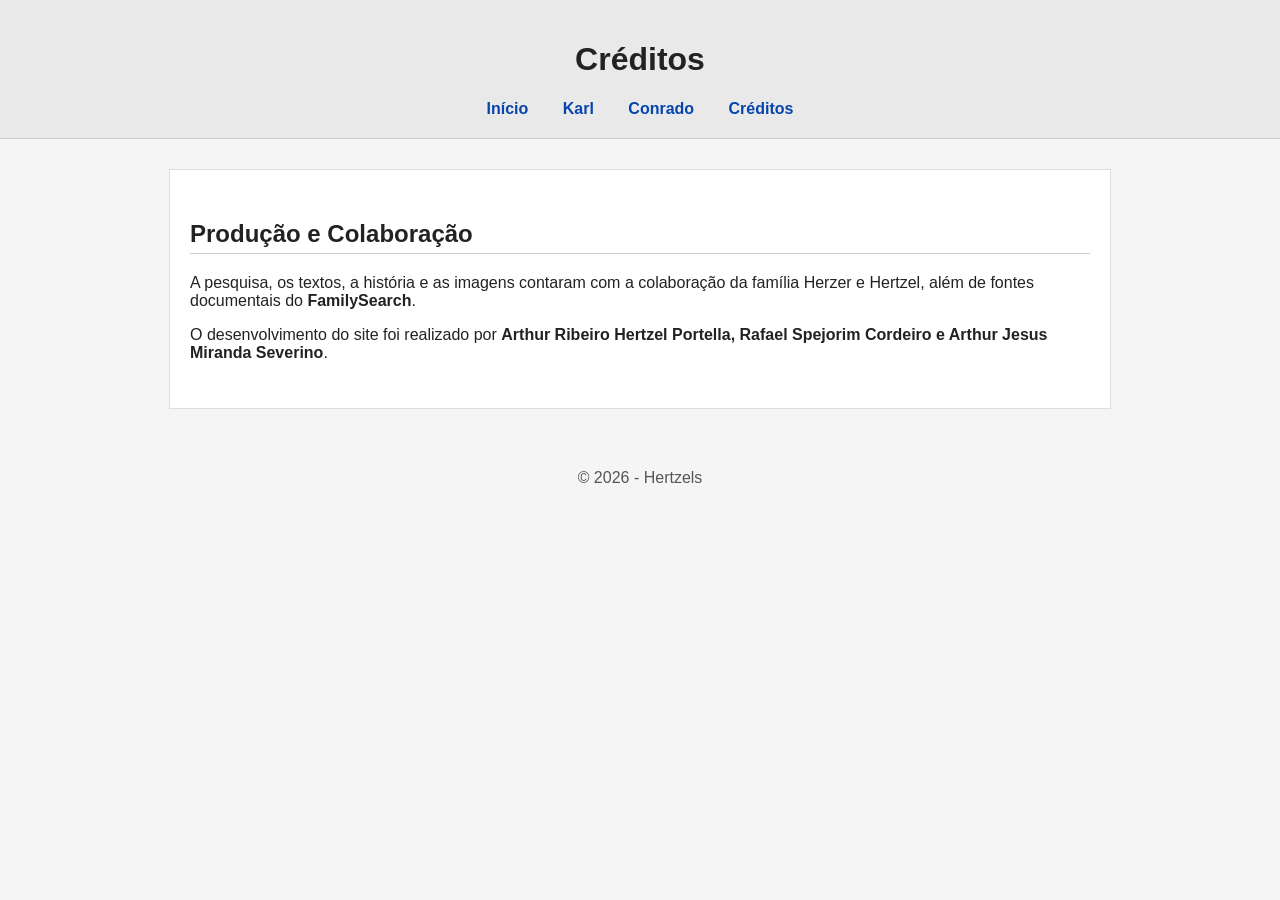
<file: creditos.html>
<!DOCTYPE html>
<html lang="pt-br">
<head>
  <meta charset="UTF-8">
  <meta name="viewport" content="width=device-width, initial-scale=1.0">
  <title>Créditos</title>
  <link rel="stylesheet" href="style.css">
</head>
<body>

<header>
  <h1>Créditos</h1>
  <nav>
    <a href="index.html">Início</a>
    <a href="karl.html">Karl</a>
    <a href="conrado.html">Conrado</a>
    <a href="creditos.html">Créditos</a>
  </nav>
</header>

<section>

  <h2>Produção e Colaboração</h2>

  <p>
    A pesquisa, os textos, a história e as imagens contaram com a colaboração da família Herzer e Hertzel,
    além de fontes documentais do <strong>FamilySearch</strong>.
  </p>

  <p>
    O desenvolvimento do site foi realizado por
    <strong>Arthur Ribeiro Hertzel Portella, Rafael Spejorim Cordeiro e Arthur Jesus Miranda Severino</strong>.
  </p>

</section>

<footer>
  © 2026 - Hertzels
</footer>

</body>
</html>
</file>
<file: style.css>
body {
  margin: 0;
  font-family: Arial, sans-serif;
  background-color: #f5f5f5;
  color: #222;
}

header {
  background-color: #e9e9e9;
  padding: 20px;
  border-bottom: 1px solid #ccc;
  text-align: center;
}

nav a {
  margin: 0 15px;
  text-decoration: none;
  color: #0645ad;
  font-weight: bold;
}

nav a:hover {
  text-decoration: underline;
}

section {
  max-width: 900px;
  margin: auto;
  padding: 30px 20px;
  background: white;
  border: 1px solid #ddd;
  margin-top: 30px;
}

h2 {
  border-bottom: 1px solid #ccc;
  padding-bottom: 5px;
}

.foto-principal {
  display: block;
  max-width: 350px;   
  width: 100%;
  height: auto;
  margin: 20px auto;
  border-radius: 10px;
  object-fit: cover;
}


.mini-card {
  display: flex;
  align-items: center;
  background: #fafafa;
  border: 1px solid #ddd;
  padding: 10px;
  margin-bottom: 15px;
  border-radius: 8px;
}

.mini-card img {
  width: 80px;
  height: 80px;
  object-fit: cover;   
  border-radius: 8px;
  margin-right: 15px;
}

footer {
  text-align: center;
  padding: 20px;
  margin-top: 40px;
  color: #555;
}
</file>
